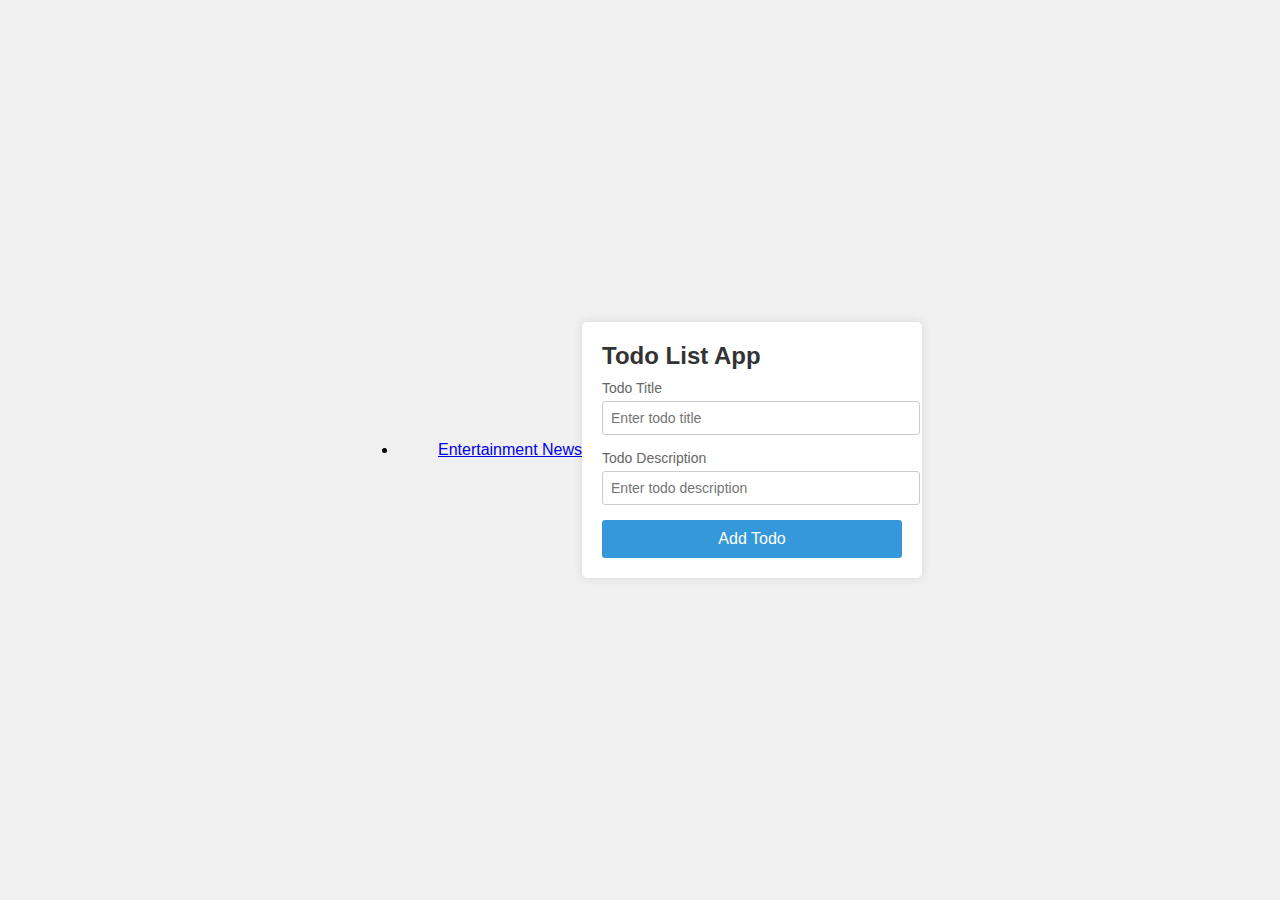
<file: index.html>
<!DOCTYPE html>
<html lang="en">
  <head>
    <meta charset="UTF-8" />
    <meta name="viewport" content="width=device-width, initial-scale=1.0" />
    <title>Todo List App</title>
    <link rel="stylesheet" href="/css/styles.css" />
  </head>
  <body>
    <div class="nav">
      <ul>
        <li>
          <ul>
            <a href="./pages/entertainment_news.html"> Entertainment News </a>
          </ul>
        </li>
      </ul>
    </div>
    <div class="container">
      <div class="title">Todo List App</div>
      <form id="todoForm">
        <div class="input-group">
          <label for="title">Todo Title</label>
          <input
            type="text"
            id="title"
            name="title"
            placeholder="Enter todo title"
            required
          />
        </div>
        <div class="input-group">
          <label for="description">Todo Description</label>
          <input
            type="text"
            id="description"
            name="description"
            placeholder="Enter todo description"
            required
          />
        </div>
        <button class="submit-btn" type="submit">Add Todo</button>
      </form>
    </div>
    <script src="/js/index.js"></script>
  </body>
</html>
</file>
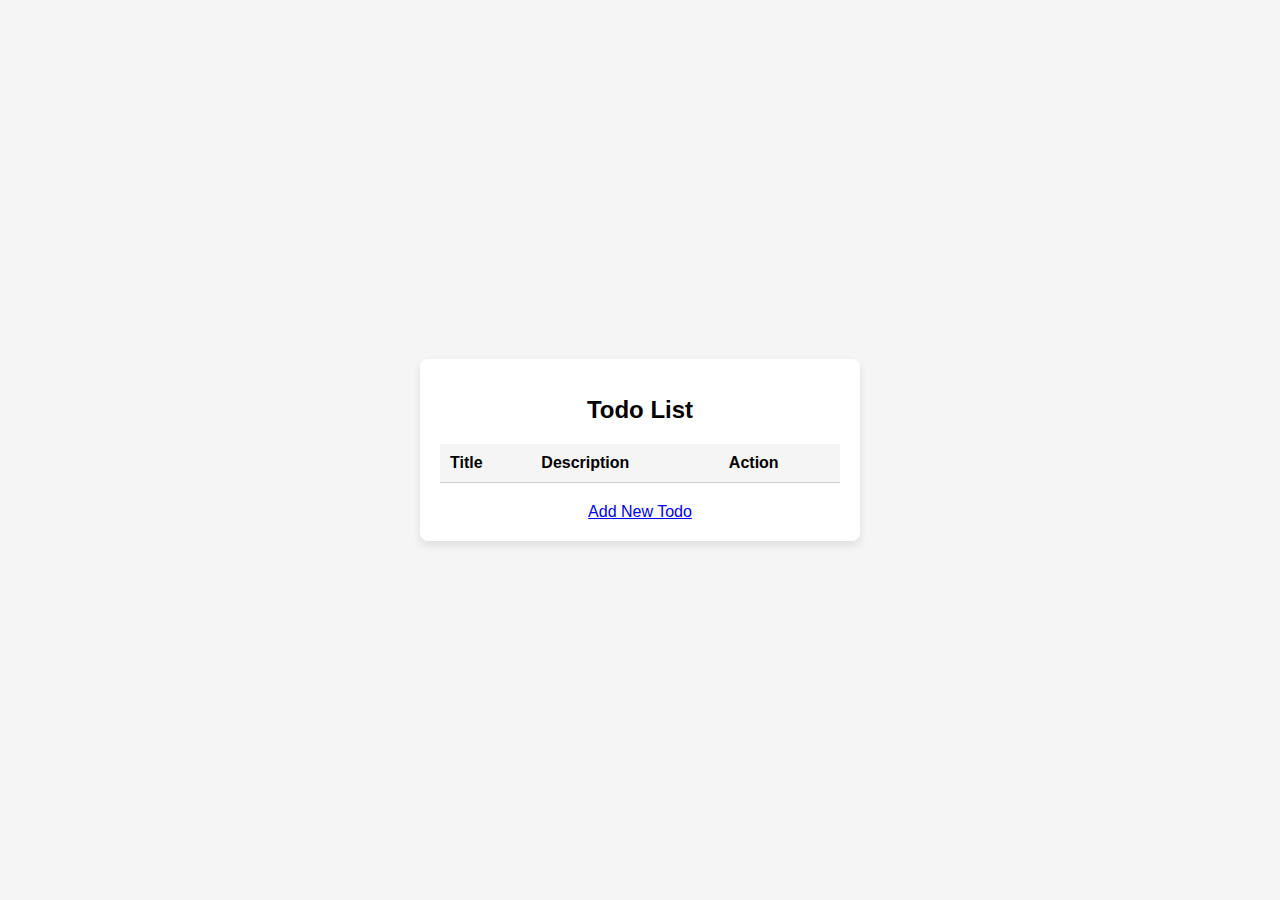
<file: pages/todo_dashboard.html>
<!DOCTYPE html>
<html lang="en">
  <head>
    <meta charset="UTF-8" />
    <meta name="viewport" content="width=device-width, initial-scale=1.0" />
    <title>Todo Dashboard</title>
    <style>
      body {
        display: flex;
        justify-content: center;
        align-items: center;
        min-height: 100vh;
        margin: 0;
        background-color: #f5f5f5;
        font-family: Arial, sans-serif;
      }

      .container {
        background-color: #ffffff;
        border-radius: 8px;
        box-shadow: 0px 4px 8px rgba(0, 0, 0, 0.1);
        padding: 20px;
        width: 400px;
        text-align: center;
      }

      h1 {
        font-size: 24px;
        margin-bottom: 20px;
      }

      table {
        width: 100%;
        border-collapse: collapse;
        margin-bottom: 20px;
      }

      th,
      td {
        padding: 10px;
        text-align: left;
        border-bottom: 1px solid #ccc;
      }

      th {
        background-color: #f5f5f5;
      }

      tr:hover {
        background-color: #f0f0f0;
      }

      button {
        background-color: #007bff;
        color: #ffffff;
        border: none;
        border-radius: 4px;
        padding: 8px 16px;
        cursor: pointer;
        font-size: 14px;
        transition: background-color 0.2s;
      }

      button:hover {
        background-color: #0056b3;
      }
    </style>
  </head>
  <body>
    <div class="container">
      <h1>Todo List</h1>
      <table>
        <tr>
          <th>Title</th>
          <th>Description</th>
          <th>Action</th>
        </tr>
        <tbody id="table_content"></tbody>
        <!-- Add more rows as needed -->
      </table>
      <a href="../index.html" class="submit-btn">Add New Todo</a>
    </div>
    <script src="../js/todo_dashboard.js"></script>
  </body>
</html>
</file>
<file: css/styles.css>
body {
  margin: 0;
  display: flex;
  justify-content: center;
  align-items: center;
  min-height: 100vh;
  background-color: #f0f0f0;
  font-family: Arial, sans-serif;
}
.nav {
  bottom: 100px; 
}

.container {
  width: 300px;
  padding: 20px;
  background-color: #ffffff;
  box-shadow: 0px 0px 10px rgba(0, 0, 0, 0.1);
  border-radius: 5px;
}

.title {
  font-size: 24px;
  font-weight: bold;
  margin-bottom: 10px;
  color: #333333;
}

.input-group {
  margin-bottom: 15px;
}

label {
  display: block;
  font-size: 14px;
  margin-bottom: 5px;
  color: #666666;
}

input[type="text"] {
  width: 100%;
  padding: 8px;
  font-size: 14px;
  border: 1px solid #cccccc;
  border-radius: 3px;
}

.submit-btn {
  display: block;
  width: 100%;
  padding: 10px;
  background-color: #3498db;
  color: #ffffff;
  text-align: center;
  font-size: 16px;
  border: none;
  border-radius: 3px;
  cursor: pointer;
  transition: background-color 0.3s;
}

.submit-btn:hover {
  background-color: #2980b9;
}
</file>
